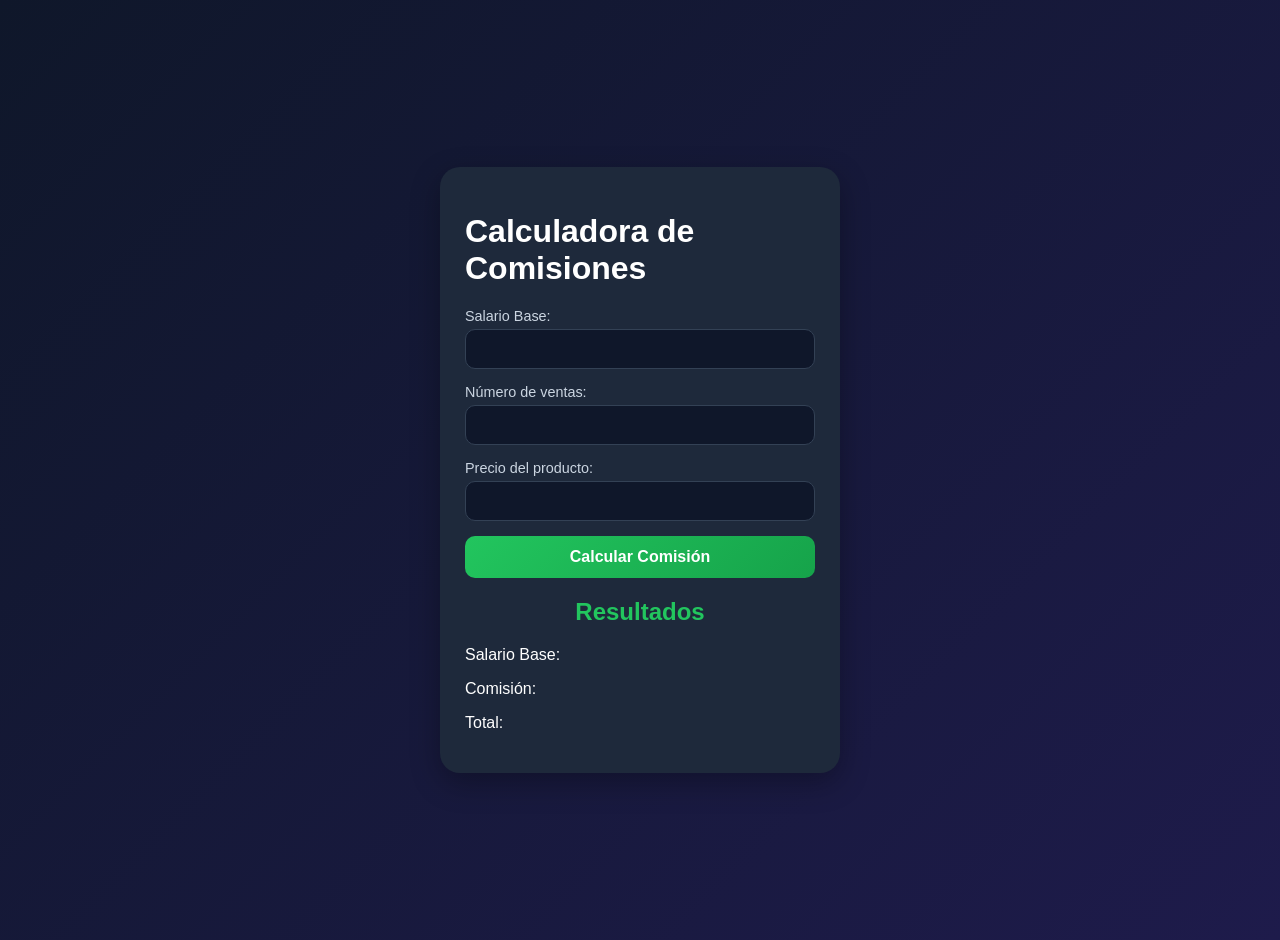
<file: index.html>
<!DOCTYPE html>
<html lang="es">
<head>
    <meta charset="UTF-8">
    <meta name="viewport" content="width=device-width, initial-scale=1.0, user-scalable=yes">
    <title>Calculadora de Comisiones</title>
    <link rel="stylesheet" href="ventas.css">
    <script src="ventas.js"></script>
    <script src="utilitarios.js"></script>
</head>
<body>

    <div class="contenedor">
        <h1>Calculadora de Comisiones</h1>

        <label>Salario Base:</label>
        <input type="text" id="txtSueldoBase" onblur="validarSueldoBase()">
        <div class="error-message" id="errorSueldoBase"></div>

        <label>Número de ventas:</label>
        <input type="text" id="txtVentas" onblur="validarVentas()">
        <div class="error-message" id="errorVentas"></div>

        <label>Precio del producto:</label>
        <input type="text" id="txtPrecio" onblur="validarPrecio()">
        <div class="error-message" id="errorPrecio"></div>

        <button onclick="calcular()">Calcular Comisión</button>

        <h2>Resultados</h2>
        <p>Salario Base: <span id="spSueldoBase"></span></p>
        <p>Comisión: <span id="spComision"></span></p>
        <p>Total: <span id="spTotal"></span></p>
    </div>

</body>
</html>
</file>
<file: ventas.css>
body {
    font-family: 'Segoe UI', Arial, sans-serif;
    background: linear-gradient(135deg, #0f172a 0%, #1e1b4b 100%);
    color: white;
    display: flex;
    justify-content: center;
    align-items: center;
    min-height: 100vh;
    margin: 0;
    padding: 20px;
}

.contenedor {
    background-color: #1e293b;
    padding: 25px;
    border-radius: 20px;
    width: 350px;
    box-shadow: 0 10px 30px rgba(0, 0, 0, 0.3);
    transition: all 0.3s ease;
}

.contenedor h2 {
    text-align: center;
    margin-bottom: 20px;
    color: #22c55e;
    font-size: 1.5rem;
}

.contenedor label {
    display: block;
    margin-bottom: 5px;
    font-size: 0.9rem;
    color: #cbd5e1;
}

input {
    width: 100%;
    margin-bottom: 15px;
    padding: 10px;
    border: 1px solid #334155;
    border-radius: 10px;
    background-color: #0f172a;
    color: white;
    font-size: 1rem;
    box-sizing: border-box;
    transition: all 0.2s ease;
}

input:focus {
    outline: none;
    border-color: #22c55e;
    box-shadow: 0 0 0 2px rgba(34, 197, 94, 0.2);
}

button {
    width: 100%;
    padding: 12px;
    background: linear-gradient(135deg, #22c55e 0%, #16a34a 100%);
    border: none;
    border-radius: 10px;
    color: white;
    cursor: pointer;
    font-size: 1rem;
    font-weight: bold;
    transition: all 0.2s ease;
}

button:hover {
    background: linear-gradient(135deg, #16a34a 0%, #15803d 100%);
    transform: scale(0.98);
}

button:active {
    transform: scale(0.96);
}

.resultado {
    margin-top: 20px;
    padding: 15px;
    background-color: #0f172a;
    border-radius: 10px;
    text-align: center;
}

.resultado p {
    margin: 8px 0;
    font-size: 0.95rem;
}

.resultado span {
    color: #22c55e;
    font-weight: bold;
    font-size: 1.1rem;
}

/* ========== RESPONSIVE ========== */

/* Tablets (600px a 900px) */
@media (min-width: 600px) and (max-width: 900px) {
    body {
        padding: 30px;
    }
    
    .contenedor {
        width: 450px;
        padding: 30px;
    }
    
    .contenedor h2 {
        font-size: 1.8rem;
    }
    
    input {
        padding: 12px;
        font-size: 1rem;
    }
    
    button {
        padding: 14px;
        font-size: 1.1rem;
    }
    
    .resultado p {
        font-size: 1rem;
    }
}

/* Celulares (menos de 600px) */
@media (max-width: 599px) {
    body {
        padding: 15px;
        min-height: 100vh;
    }
    
    .contenedor {
        width: 100%;
        max-width: 100%;
        padding: 18px;
    }
    
    .contenedor h2 {
        font-size: 1.3rem;
        margin-bottom: 15px;
    }
    
    .contenedor label {
        font-size: 0.85rem;
    }
    
    input {
        padding: 10px;
        font-size: 0.9rem;
        margin-bottom: 12px;
    }
    
    button {
        padding: 12px;
        font-size: 0.95rem;
    }
    
    .resultado {
        margin-top: 15px;
        padding: 12px;
    }
    
    .resultado p {
        font-size: 0.85rem;
        margin: 6px 0;
    }
    
    .resultado span {
        font-size: 1rem;
    }
}

/* Celulares muy pequeños (menos de 380px) */
@media (max-width: 380px) {
    body {
        padding: 10px;
    }
    
    .contenedor {
        padding: 15px;
    }
    
    .contenedor h2 {
        font-size: 1.2rem;
    }
    
    input {
        padding: 8px;
        font-size: 0.85rem;
    }
    
    button {
        padding: 10px;
        font-size: 0.9rem;
    }
    
    .resultado p {
        font-size: 0.8rem;
    }
}

.error-message {
    color: red;
    font-style: italic;
    font-size: 0.8rem;
    margin-top: -10px;
    margin-bottom: 10px;
}
</file>
